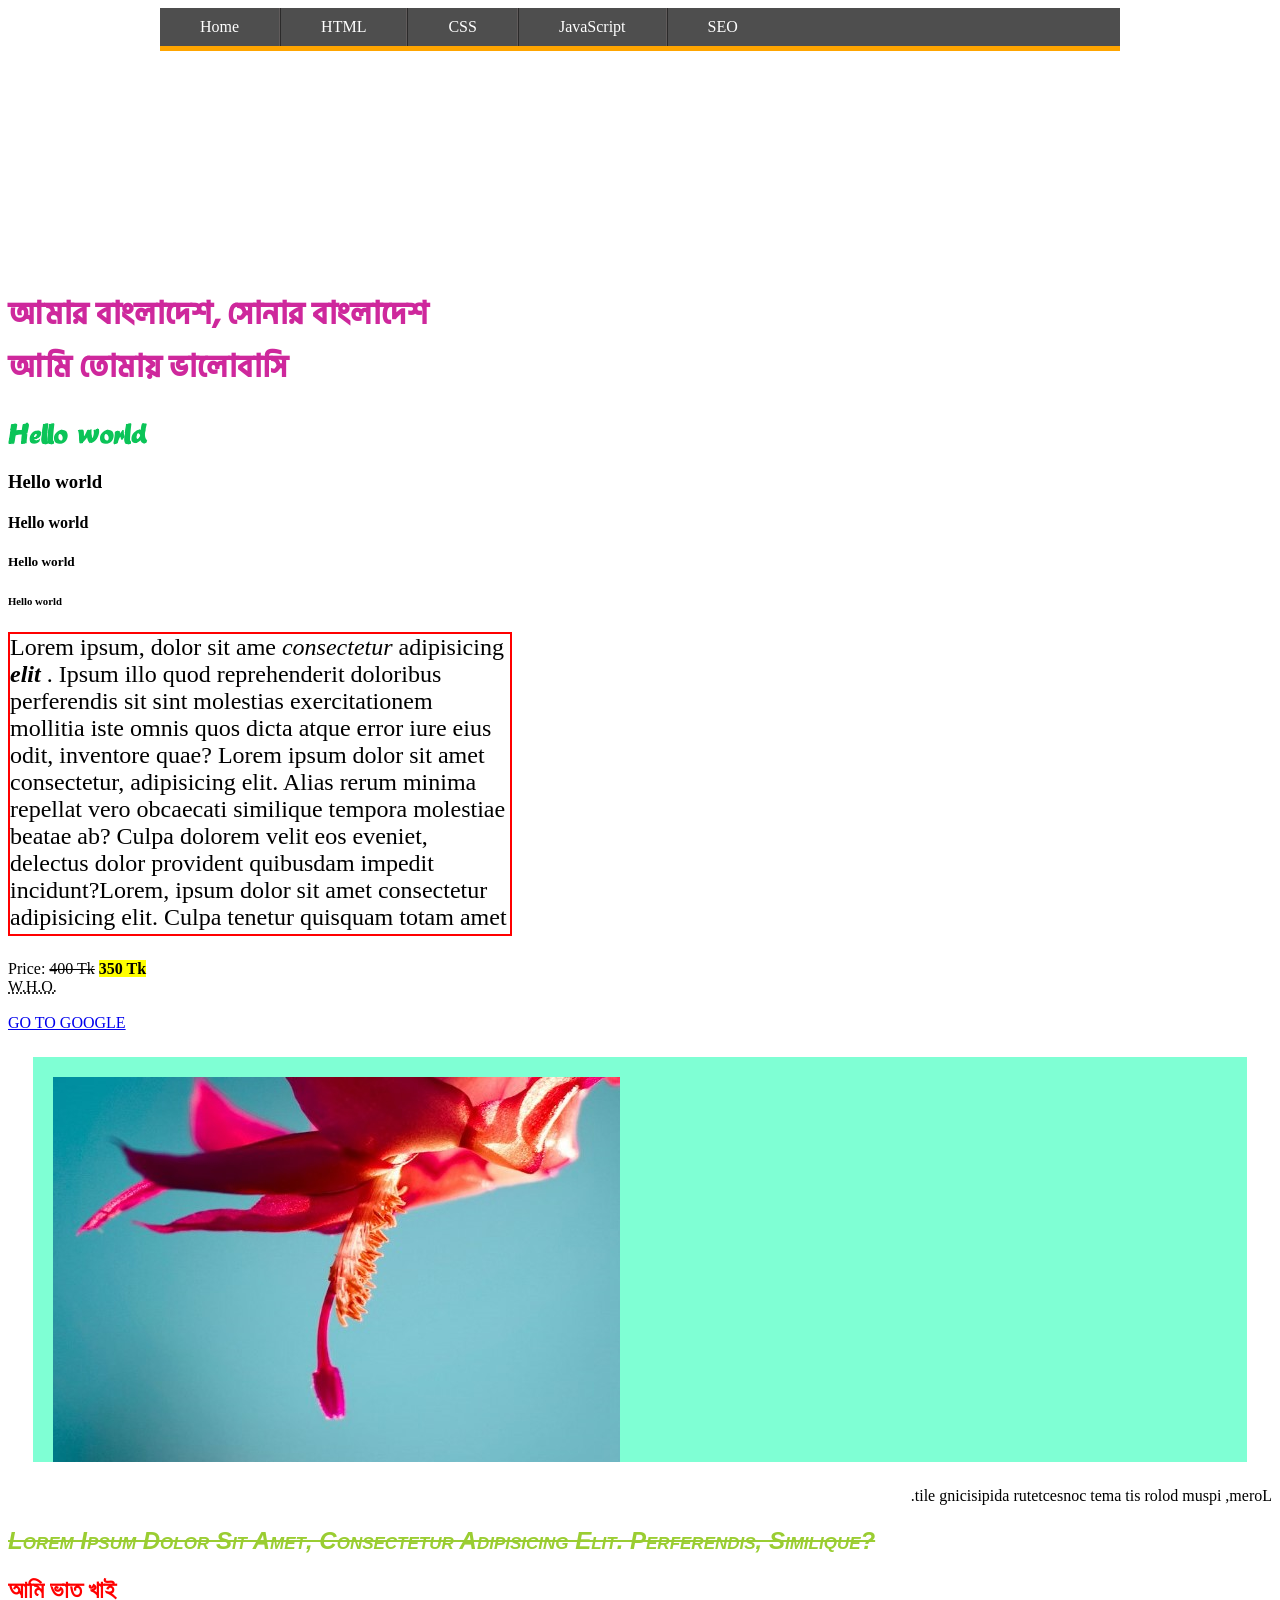
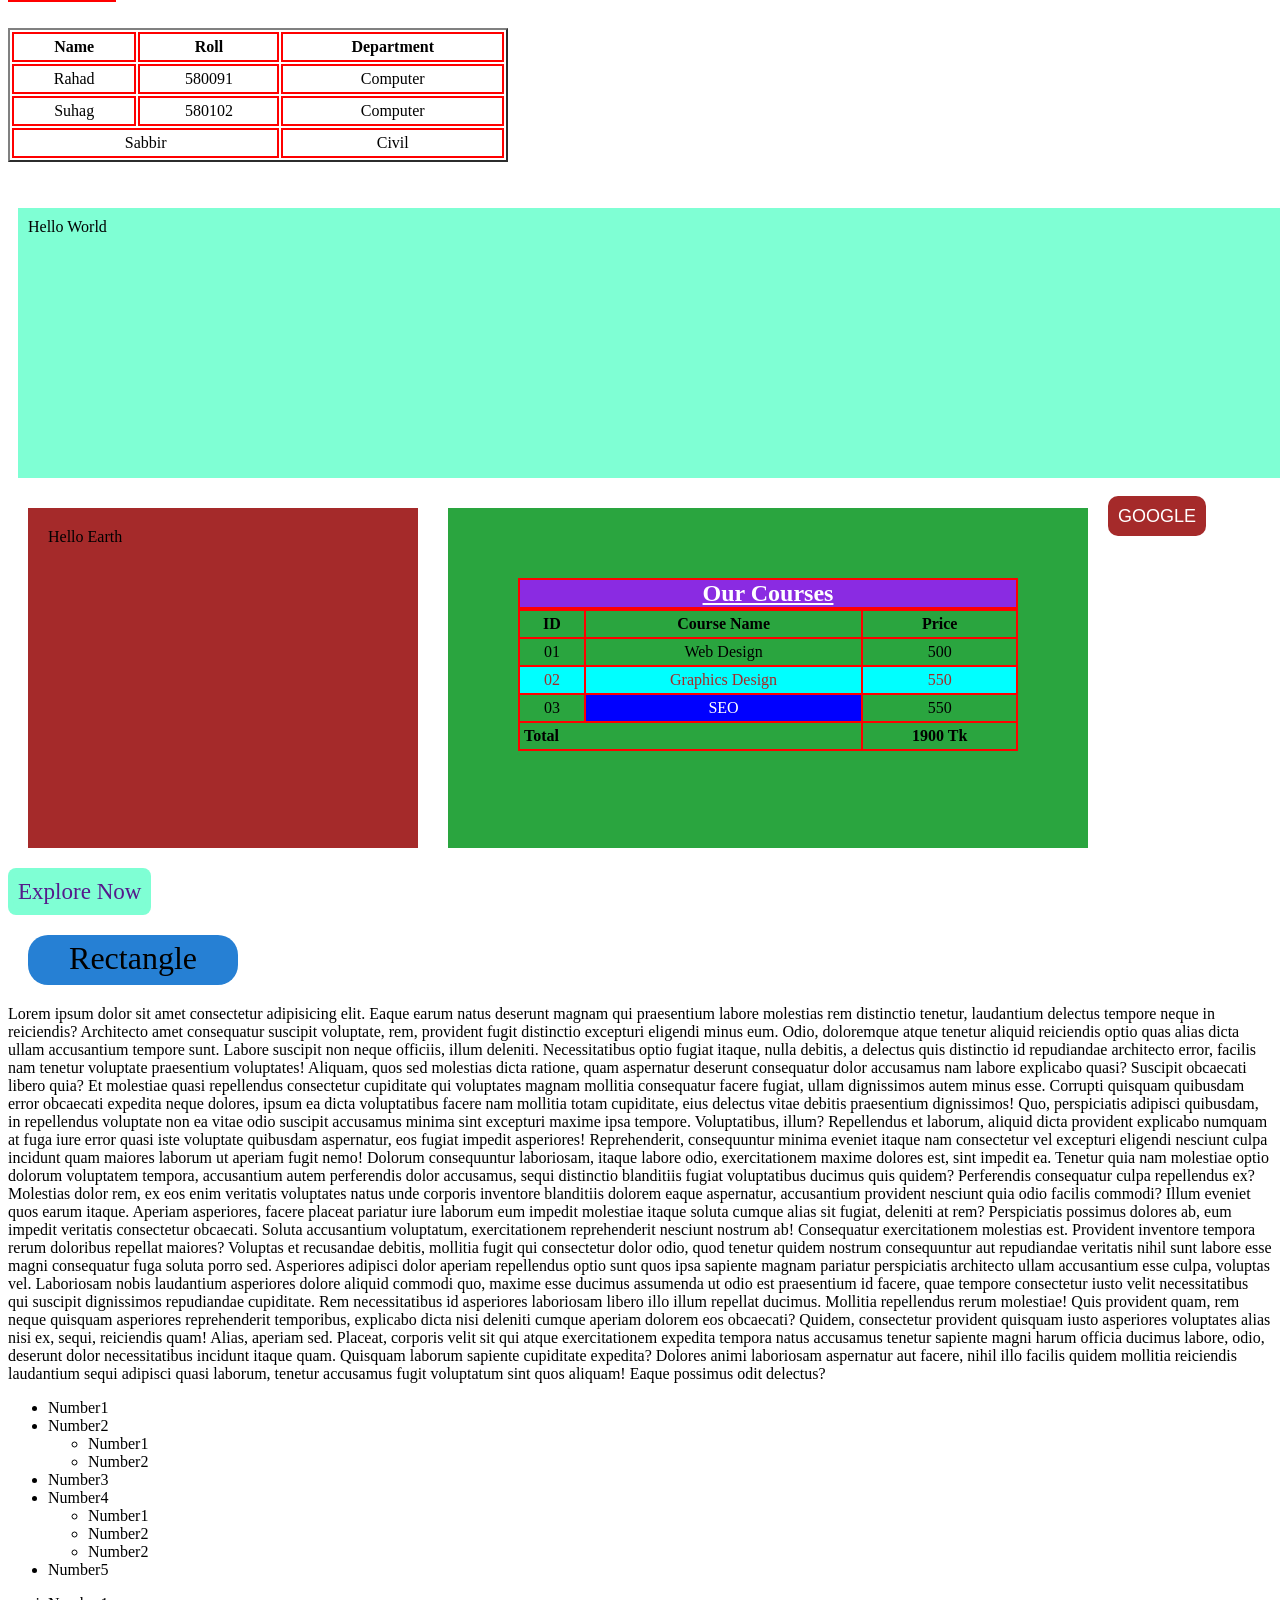
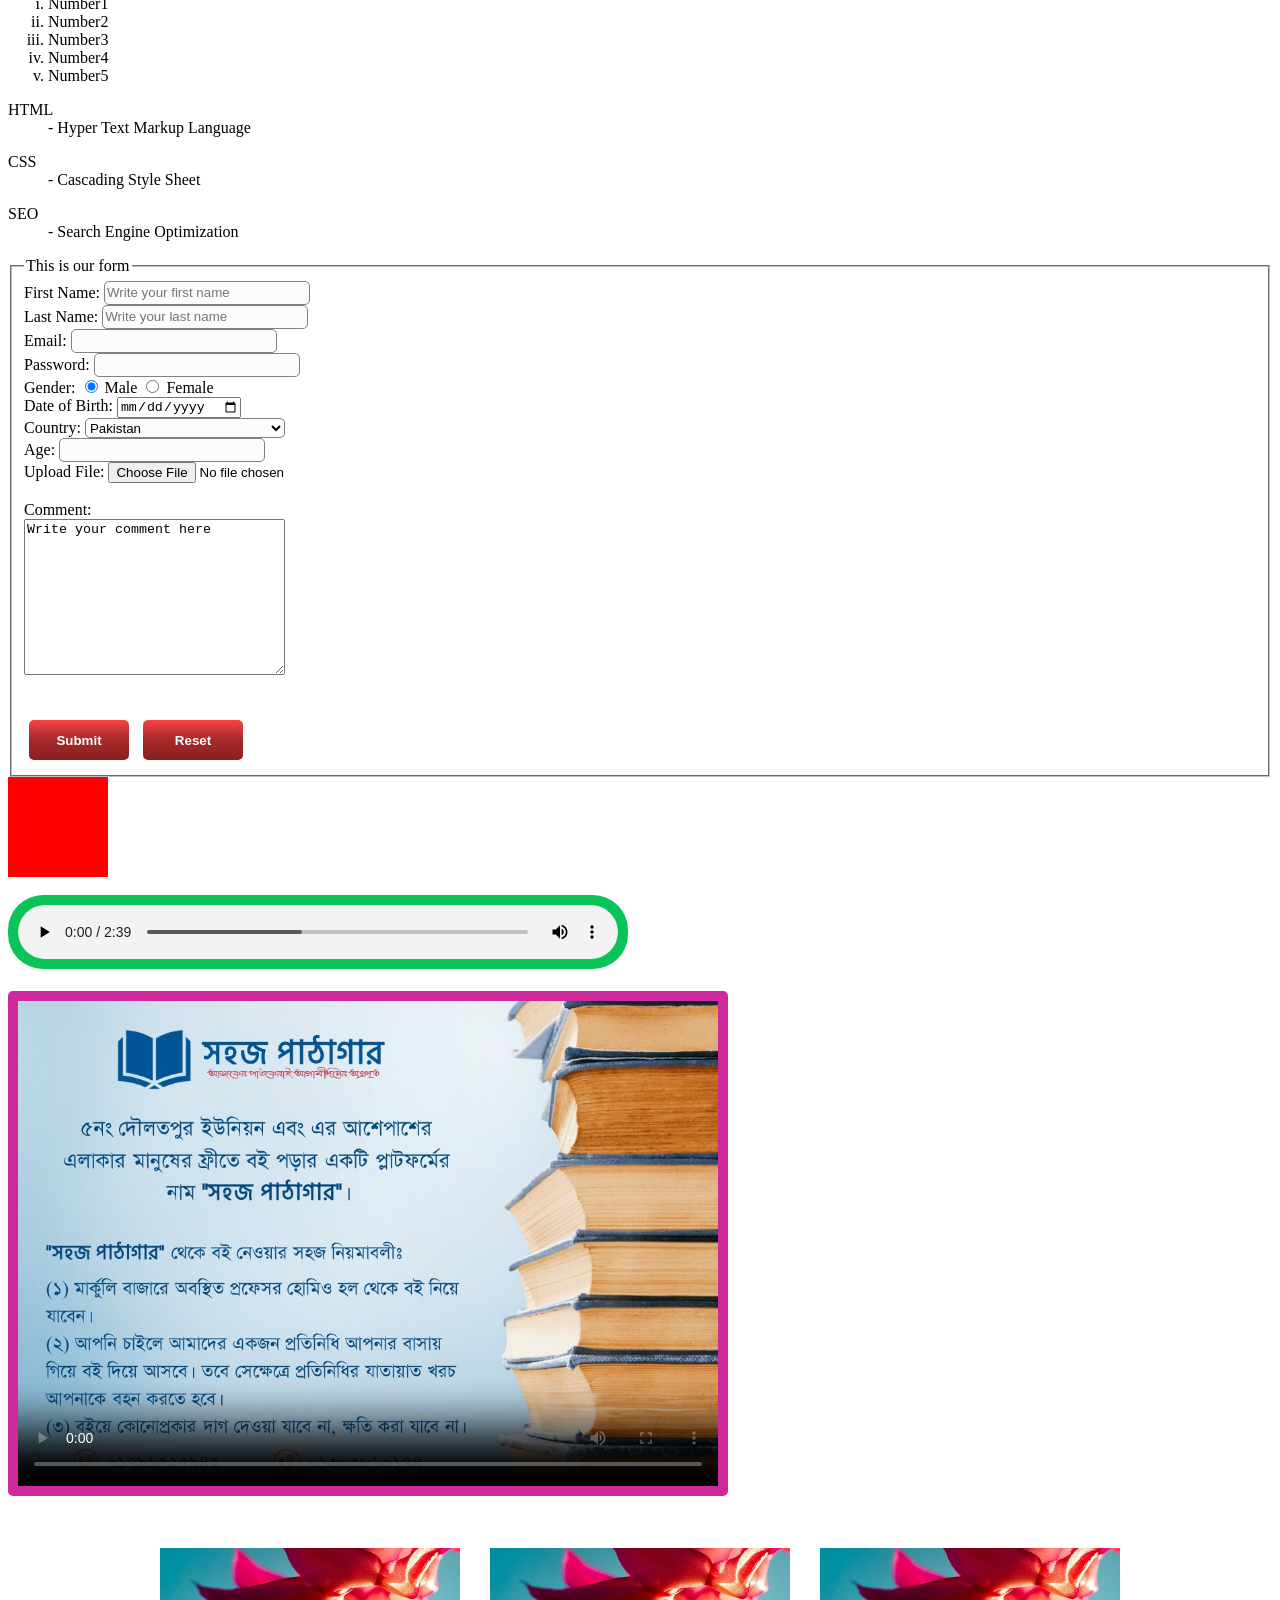
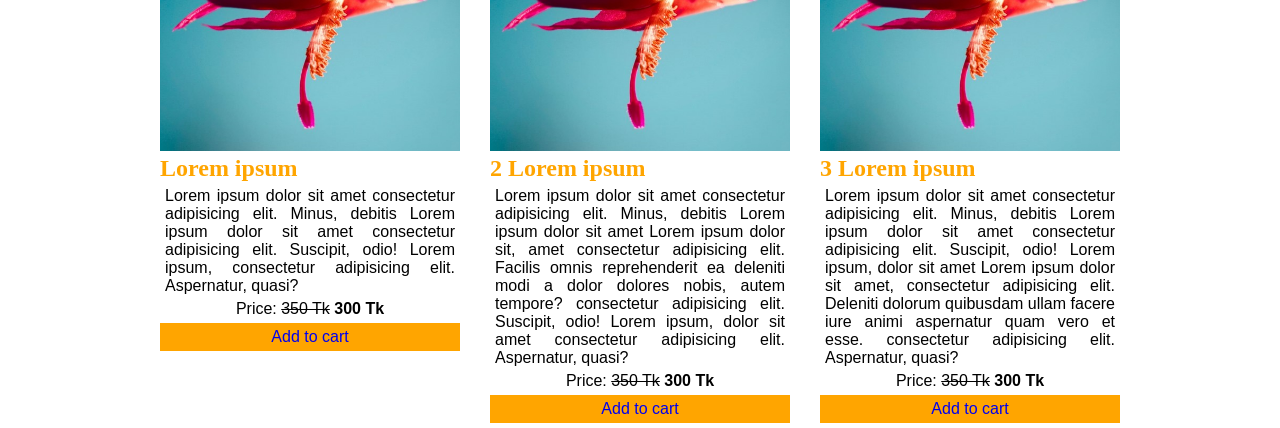
<file: index.html>
<!DOCTYPE html>
<html lang="en">
    <head>
        <!-- IT BARI.com Tutorial -->
        <meta charset="UTF-8">
        <meta http-equiv="X-UA-Compatible" content="IE=edge">
        <meta name="viewport" content="width=device-width, initial-scale=1.0">
        <title>My Blog</title>

        <link rel="stylesheet" href="style.css">
        <link rel="stylesheet" href="font.css">

    </head>
    <body>
        <ul id="menu_bar">
            <li><a href="">Home</a></li>
            <li><a href="">HTML</a>
                <ul>
                    <li><a href="">Tags</a></li>
                    <li><a href="">Attributes</a></li>
                </ul>
            </li>
            <li><a href="">CSS</a>
                <ul>
                    <li><a href="">Classes</a></li>
                    <li><a href="">ID</a></li>
                    <li><a href="">Property</a></li>
                </ul>
            </li>
            <li><a href="">JavaScript</a>
                <ul>
                    <li><a href="">Variables</a></li>
                    <li><a href="">Statements</a>
                        <ul>
                            <li><a href="">If-Else Statement</a></li>
                            <li><a href="">Elif Statement</a></li>
                        </ul>
                    </li>
                    <li><a href="">Loop</a>
                        <ul>
                            <li><a href="">While Loop</a></li>
                            <li><a href="">For Loop</a></li>
                        </ul>
                    </li>
                    <li><a href="">List</a></li>
                </ul>
            </li>
            <li><a href="">SEO</a>
                <ul>
                    <li><a href="">Keyword Research</a></li>
                    <li><a href="">Targets</a></li>
                </ul>
            </li>
        </ul>

        <br>
        <br>
        <br>
        <br>
        <br>
        <br>
        <br>
        <br>
        <br>
        <br>
        <br>
        <br>
        <h1 id="h1">আমার বাংলাদেশ, সোনার বাংলাদেশ <br>
            আমি তোমায় ভালোবাসি
        </h1>
        <h2 id="h2">Hello world</h2>
        <h3>Hello world</h3>
        <h4>Hello world</h4>
        <h5>Hello world</h5>
        <h6>Hello world</h6>

        <p class="Lorem_large" title="Lorem ipsum text">Lorem ipsum, dolor sit ame <em>consectetur</em> adipisicing <strong><em> elit </em></strong>. Ipsum illo quod reprehenderit doloribus perferendis sit sint molestias exercitationem mollitia iste omnis quos dicta atque error iure eius odit, inventore quae? Lorem ipsum dolor sit amet consectetur, adipisicing elit. Alias rerum minima repellat vero obcaecati similique tempora molestiae beatae ab? Culpa dolorem velit eos eveniet, delectus dolor provident quibusdam impedit incidunt?Lorem, ipsum dolor sit amet consectetur adipisicing elit. Culpa tenetur quisquam totam amet nam tempore doloremque laudantium ad voluptatem illum asperiores, incidunt aut illo fugit aperiam veniam sint excepturi. Maxime?</p>
        Price: <del>400 Tk</del> <strong><mark> 350 Tk </mark></strong>
        <br>
        <abbr title="World Health Organization">W.H.O.</abbr>
        <br>
        <br>
        <a href="http://google.com" target="_blank" rel="noopener noreferrer">GO TO GOOGLE</a>
        <div class="flower"><img src="image/flower.png" alt="Flower" ></div>
        <p dir="rtl"><bdo dir="rtl">Lorem, ipsum dolor sit amet consectetur adipisicing elit.</bdo></p>

        <p class="Lorem">Lorem Ipsum dolor sit amet, consectetur adipisicing elit. Perferendis, similique?</p>

        <p class="eating">আমি ভাত খাই</p>

        <table width="500" border="2" cellpadding="4" >
            <tr>
                <th>Name</th>
                <th>Roll</th>
                <th>Department</th>
            </tr>
            <tr>
                <td>Rahad</td>
                <td>580091</td>
                <td>Computer</td>
            </tr>
            <tr>
                <td>Suhag</td>
                <td>580102</td>
                <td>Computer</td>
            </tr>
            <tr>
                <td colspan="2" >Sabbir</td>
                <td colspan="1" >Civil</td>
            </tr>
        </table>
<br>
<br>



        <div class="div1">
            Hello World
        </div>
        <div class="div2">
            Hello Earth
        </div>
        <div class="div3">
            <table class="table_2" width="500" border="2" cellpadding="4" >
                <caption class="table2_caption" >Our Courses</caption>
                <thead>
                    <tr>
                        <th>ID</th>
                        <th>Course Name</th>
                        <th>Price</th>
                    </tr>
                </thead>
                <tfoot style="font-weight:bold;">
                    <tr>
                        <td class="total" colspan="2" >Total</td>
                        <td colspan="1" >1900 Tk</td>
                    </tr>
                </tfoot>
                    <tr>
                        <td>01</td>
                        <td>Web Design</td>
                        <td>500</td>
                    </tr>
                    <tr class="id2">
                        <td>02</td>
                        <td>Graphics Design</td>
                        <td>550</td>
                    </tr>
                    <tr>
                        <td>03</td>
                        <td class="blue">SEO</td>
                        <td>550</td>
                    </tr>
            </table>
        </div>

        <br>        
        <a class="button" href="google.com">GOOGLE</a>
    
        <br>
        <div class="explore">
            <a class="explore"  href="">Explore Now</a>
        </div>
        <br>
        <div class="rectangle">Rectangle</div>

        <div class="wrapper">Lorem ipsum dolor sit amet consectetur adipisicing elit. Eaque earum natus deserunt magnam qui praesentium labore molestias rem distinctio tenetur, laudantium delectus tempore neque in reiciendis? Architecto amet consequatur suscipit voluptate, rem, provident fugit distinctio excepturi eligendi minus eum. Odio, doloremque atque tenetur aliquid reiciendis optio quas alias dicta ullam accusantium tempore sunt. Labore suscipit non neque officiis, illum deleniti. Necessitatibus optio fugiat itaque, nulla debitis, a delectus quis distinctio id repudiandae architecto error, facilis nam tenetur voluptate praesentium voluptates! Aliquam, quos sed molestias dicta ratione, quam aspernatur deserunt consequatur dolor accusamus nam labore explicabo quasi? Suscipit obcaecati libero quia? Et molestiae quasi repellendus consectetur cupiditate qui voluptates magnam mollitia consequatur facere fugiat, ullam dignissimos autem minus esse. Corrupti quisquam quibusdam error obcaecati expedita neque dolores, ipsum ea dicta voluptatibus facere nam mollitia totam cupiditate, eius delectus vitae debitis praesentium dignissimos! Quo, perspiciatis adipisci quibusdam, in repellendus voluptate non ea vitae odio suscipit accusamus minima sint excepturi maxime ipsa tempore. Voluptatibus, illum? Repellendus et laborum, aliquid dicta provident explicabo numquam at fuga iure error quasi iste voluptate quibusdam aspernatur, eos fugiat impedit asperiores! Reprehenderit, consequuntur minima eveniet itaque nam consectetur vel excepturi eligendi nesciunt culpa incidunt quam maiores laborum ut aperiam fugit nemo! Dolorum consequuntur laboriosam, itaque labore odio, exercitationem maxime dolores est, sint impedit ea. Tenetur quia nam molestiae optio dolorum voluptatem tempora, accusantium autem perferendis dolor accusamus, sequi distinctio blanditiis fugiat voluptatibus ducimus quis quidem? Perferendis consequatur culpa repellendus ex? Molestias dolor rem, ex eos enim veritatis voluptates natus unde corporis inventore blanditiis dolorem eaque aspernatur, accusantium provident nesciunt quia odio facilis commodi? Illum eveniet quos earum itaque. Aperiam asperiores, facere placeat pariatur iure laborum eum impedit molestiae itaque soluta cumque alias sit fugiat, deleniti at rem? Perspiciatis possimus dolores ab, eum impedit veritatis consectetur obcaecati. Soluta accusantium voluptatum, exercitationem reprehenderit nesciunt nostrum ab! Consequatur exercitationem molestias est. Provident inventore tempora rerum doloribus repellat maiores? Voluptas et recusandae debitis, mollitia fugit qui consectetur dolor odio, quod tenetur quidem nostrum consequuntur aut repudiandae veritatis nihil sunt labore esse magni consequatur fuga soluta porro sed. Asperiores adipisci dolor aperiam repellendus optio sunt quos ipsa sapiente magnam pariatur perspiciatis architecto ullam accusantium esse culpa, voluptas vel. Laboriosam nobis laudantium asperiores dolore aliquid commodi quo, maxime esse ducimus assumenda ut odio est praesentium id facere, quae tempore consectetur iusto velit necessitatibus qui suscipit dignissimos repudiandae cupiditate. Rem necessitatibus id asperiores laboriosam libero illo illum repellat ducimus. Mollitia repellendus rerum molestiae! Quis provident quam, rem neque quisquam asperiores reprehenderit temporibus, explicabo dicta nisi deleniti cumque aperiam dolorem eos obcaecati? Quidem, consectetur provident quisquam iusto asperiores voluptates alias nisi ex, sequi, reiciendis quam! Alias, aperiam sed. Placeat, corporis velit sit qui atque exercitationem expedita tempora natus accusamus tenetur sapiente magni harum officia ducimus labore, odio, deserunt dolor necessitatibus incidunt itaque quam. Quisquam laborum sapiente cupiditate expedita? Dolores animi laboriosam aspernatur aut facere, nihil illo facilis quidem mollitia reiciendis laudantium sequi adipisci quasi laborum, tenetur accusamus fugit voluptatum sint quos aliquam! Eaque possimus odit delectus?</div>
        
        <!--Nested List:-->
        <ul class="ul_list">
            <li>Number1</li>
            <li>Number2
                <ul>
                    <li>Number1</li>
                    <li>Number2</li>
                </ul>
            </li>
            <li>Number3</li>
            <li>Number4
                <ul>
                    <li>Number1</li>
                    <li>Number2</li>
                    <li>Number2</li>
                </ul>
            </li>
            <li>Number5</li>
        </ul>
        <ol type="i">
            <li>Number1</li>
            <li>Number2</li>
            <li>Number3</li>
            <li>Number4</li>
            <li>Number5</li>
        </ol>
        <dl>
            <dt>HTML</dt>
            <dd>- Hyper Text Markup Language</dd>
        </dl>
        <dl>
            <dt>CSS</dt>
            <dd>- Cascading Style Sheet</dd>
        </dl>
        <dl>
            <dt>SEO</dt>
            <dd>- Search Engine Optimization</dd>
        </dl>
        <form action="">
            <fieldset>
                <legend>This is our form</legend>
            First Name: 
            <input class="form_text" type="text" name="firstName" placeholder="Write your first name">
            <br>
            Last Name: 
            <input  class="form_text" type="text" name="lastName" placeholder="Write your last name">
            <br>
            Email:
            <input  class="form_text" type="email">
            <br>
            Password:
            <input  class="form_text" type="password">
            <br>
            Gender: 
            <input type="radio" name="gender" value="male" checked> Male
            <input type="radio" name="gender" value="female"> Female
            <br>
            Date of Birth:
            <input type="date">
            <br>
            Country:
            <select  class="form_text" name="country" id="">
                <option value="Bangladesh">Bangladesh</option>
                <option value="Pakistan" selected>Pakistan</option>
                <option value="India">India</option>
                <option value="Nepal">Nepal</option>
                <option value="Bhutan">Bhutan</option>
                <option value="Afganistan">Afganistan</option>
            </select>
            <br>
            Age:
            <input  class="form_text" type="number" min="8" max="50">
            <br>
            Upload File:
            <input type="file">
            <br>
            <br>
            Comment:
            <br>
            <textarea name="comment" id="" cols="30" rows="10">Write your comment here</textarea>
            <br>
            <br>
            <br>
            <input class="form_button" type="submit" name="" onclick="confirmation()">
            <input class="form_button" type="reset" name="">
            <script>
                function confirmation(){
                    alert("Do you confirm to submit this form?");
                };
            </script>
            </fieldset>
        </form>
        <div class="mydiv"></div>
        <br>
        <audio src="audio/Copyrighte sound Qomari.mp3" controls></audio>
        <br>
        <br>
        <video src="video/video_2022-07-22_11-09-15.mp4" controls poster="video/Sohoj Phatagar Colorful.jpg"></video>
        <br>
        <br>
        <div class="column">
            <div class="box">
                <img src="image/flower.png" alt="">
                <h2>Lorem ipsum</h2>
                <p>Lorem ipsum dolor sit amet consectetur adipisicing elit. Minus, debitis Lorem ipsum dolor sit amet consectetur adipisicing elit. Suscipit, odio! Lorem ipsum, consectetur adipisicing elit. Aspernatur, quasi?</p>
                <p id="price">Price: <del>350 Tk</del><strong> 300 Tk </strong></p>
                <a href="#">Add to cart</a>
            </div>
            <div class="box">
                <img src="image/flower.png" alt="">
                <h2>2 Lorem ipsum</h2>
                <p>Lorem ipsum dolor sit amet consectetur adipisicing elit. Minus, debitis Lorem ipsum dolor sit amet Lorem ipsum dolor sit, amet consectetur adipisicing elit. Facilis omnis reprehenderit ea deleniti modi a dolor dolores nobis, autem tempore? consectetur adipisicing elit. Suscipit, odio! Lorem ipsum, dolor sit amet consectetur adipisicing elit. Aspernatur, quasi?</p>
                <p id="price">Price: <del>350 Tk</del><strong> 300 Tk </strong></p>
                <a href="#">Add to cart</a>
            </div>
            <div class="box nomrgn">
                <img src="image/flower.png" alt="">
                <h2>3 Lorem ipsum</h2>
                <p>Lorem ipsum dolor sit amet consectetur adipisicing elit. Minus, debitis Lorem ipsum dolor sit amet consectetur adipisicing elit. Suscipit, odio! Lorem ipsum, dolor sit amet Lorem ipsum dolor sit amet, consectetur adipisicing elit. Deleniti dolorum quibusdam ullam facere iure animi aspernatur quam vero et esse. consectetur adipisicing elit. Aspernatur, quasi?</p>
                <p id="price">Price: <del>350 Tk</del><strong> 300 Tk </strong></p>
                <a href="#">Add to cart</a>
            </div>
        </div>
        <br>
        <br>
    </body>
</html>
</file>
<file: style.css>
#menu_bar{
    list-style-type:none;
    padding: 0px;
    width: 960px;
    margin: 0 auto;
    background-color:#4e4e4e;
    min-height: 38px;
    border-bottom: orange solid 5px;
}
#menu_bar li{
    float: left;
    border-right: #605b5b solid 1px;
    border-left: #2b2a2a solid 1px;
    position: relative;
}
#menu_bar li:first-child{
    border-left: none;
}
#menu_bar li:last-child{
    border-right: none;
}
#menu_bar li a{
    text-decoration: none;
    background-color: #4e4e4e;
    color: white;
    padding: 10px 40px;
    display: block;
}
#menu_bar li a:hover{
    background-color: orange;
}

#menu_bar li ul{
    list-style-type: none;
    padding: 0px;
    position: absolute;
    top: -300px;
}
#menu_bar li ul li{
    float: none;
    border-left: none;
    border-right: none;
    border-top: #605b5b solid 1px;
    border-bottom: #2b2a2a solid 1px;
    width: 200px;
    position: relative;
}
#menu_bar li ul li:first-child{
    border-top: orange solid 5px;
}
#menu_bar li:hover ul{
    top: 38px;
}
#menu_bar li ul li ul{
    position: absolute;
    left: -999999px;
}
#menu_bar li ul li:hover ul{
    left: 200px;
    top: 0px;
}
#menu_bar li ul li ul li:first-child{
    border-top: none;
}

#h1{
    font-family:Hind_Siliguri_Bold;
    color: #ce289c;
}
#h2{
    font-family: brushstr;
    color: #0bc458;
}

p{
    color: black;
}
.Lorem{
    font-weight: bold;
    color: yellowgreen;
    font-size:1.5em;
    text-decoration: underline;
    text-decoration: line-through;
    font-style: italic;
    font-family: Arial, Helvetica, sans-serif;
    text-transform: capitalize;
    font-variant:small-caps;

    font: bold italic small-caps 1.5em/100% arial;
}

.eating{
    font-weight: bold;
    text-decoration: underline;
    color: red;
    font-size: 150%;
}

.table_2, th,td{
    width: 500;
    text-align: center;
    margin: 50px auto;
    border-collapse: collapse;
    border: 2px solid red;
}

.total{
    text-align: left;
}

.table2_caption{
    font-size: x-large;
    font-weight: bold;
    text-decoration: underline;
    font-family: 'Lucida Sans Unicode';
    background-color: blueviolet;
    border: 2px solid red;
    color: white;
}

.id2{
    background-color: aqua;
    color: brown;
}

.blue{
    background-color: blue;
    color: white;
}

.div1{
    height: 250px;
    width: 100%;
    background-color: aquamarine;
    margin: 10px;
    padding: 10px;
    

}

.div2{
    height: 300px;
    width: 350px;
    background-color: brown;
    margin: 20px;
    padding: 20px 20px;
    float: left;
    transition: all 2s;
}

.div2:hover{
    background-color: blueviolet;
    transform:skewY(7deg);
    
}

.div3{
    height: 300px;
    width: 600px;
    background-color: rgb(42, 165, 63);
    margin: 20px;
    margin-left: 10px;
    padding: 20px;
    float: left;
}

.flower{
    margin: 25px;
    width: cover;
    height: 365px;
    background-color: aquamarine;
    padding: 20px;
    border-color: brown;
    border: 10px;

}

.Lorem_large{
    font-size: x-large;
    border: 2px solid red;
    width: 500px;
    height: 300px;
    overflow:scroll;
    display: block;
}

.button{
    background-color: brown;
    width: 150px;
    height: 50px;
    padding: 10px;
    font-size: large;
    border-radius: 10px;
    color: white;
    text-decoration: solid;
    font-family: Arial, Helvetica, sans-serif;
}

.button:hover{
    background-color: white;
    width: 300px;
    height: 55px;
    color: black;
    padding: 10px;
    border: 1px solid black;
    transition: padding 3s;
}

.button:active{
    background-color: gray;
    color: white;
}

.explore{
    float: left;
    clear: both;
    text-decoration: none;
    background-color: aquamarine;
    padding: 5px;
    font-size: larger;
    border-radius: 8px;
    transition: background-color 2s, padding 0.3s;
}

.explore:hover{
    background-color:aqua;
    border: 1px;
    border-color: black;
    padding: 7px;
}  

.explore:active{
    color: white;
    transition: none;
}

.rectangle{
    background-color: rgb(38, 128, 212);
    width: 200px;
    height: 40px;
    margin: 20px;
    padding: 5px;
    text-align: center;
    font-size: xx-large;
    border-radius: 20px;
    float:left;
    transition: background-color 2s, width 1s, text;
    clear: both;
}

.rectangle:hover{
    background-color: blueviolet;
    width: 400px;
}

.wrapper{
    display:block;
    clear: both;
    background: url(image/flower.png);
    background-size: cover;
    background-attachment:fixed;
}
/* Unordered List */
.ul_list{
    list-style-type:disc;
}

.form_text {
    width: 200px;
    height: 20px;
    color: black;
    background-color: rgb(252, 252, 252);
    border: 1px solid gray;
    border-radius: 5px;
}

.form_button{
    width: 100px;
    height: 40px;
    margin: 5px;
    color: white;
    background-image: linear-gradient(to bottom, #f84242, brown,#8a1f1f);
    border-radius: 5px;
    border: none;
    font-weight: bold;
    font-family:Arial;
}

.form_button:hover{
    background-image: none;
    background-color: #f84242;
    color: black;
    padding: 10px;
}
.form_button:active{
    background-image: none;
    background-color: #c23232;
    color: #b6b6b6;
}

.mydiv{
    width: 100px;
    height: 100px;
    background-color: red;
    position: relative;

    animation: rahad 8s infinite ;
}
@keyframes rahad {
    0%{left: 0px; bottom: 0px; background-color: #c23232;}
    25%{left: 500px; bottom: 0px; background-color: tomato;}
    50%{left: 500px; bottom: 300px; background-color: orange;}
    75%{left: 0px; bottom: 300px; background-color: blueviolet;}
    100%{left: 0px; bottom: 0px; background-color:#c23232;}
}
audio{
    width: 600px;
    background-color: #0bc458;
    border-radius: 35px;
    padding: 10px;
}
video{
    width: 700px;
    background-color: #ce289c;
    border-radius: 5px;
    margin: 0px auto;
    padding: 10px;
}

.column{
    width: 960px;
    margin: 30px auto;
}
.box{
    width: 300px;
    margin-right: 30px;
    float: left;
}
.nomrgn{
    margin-right: 0px;
}
.box img{
    width: 300px;
    margin: 0 auto;
}
.box h2{
    color: orange;
    margin: 0;
}
.box p{
    font-family: arial;
    text-align: justify;
    margin: 5px;
}
#price{
    text-align: center;
    font-family:Verdana, Geneva, Tahoma, sans-serif;
}
.box a{
    background-color: orange;
    text-decoration:none;
    text-align: center;
    margin: 5px auto;
    display: block;
    padding: 5px 0;
    font-family:'Trebuchet MS', 'Lucida Sans Unicode', 'Lucida Grande', 'Lucida Sans', Arial, sans-serif;

    transition: all 0.4s;
}
.box a:hover{
    background-color:chocolate;
    color: white;
}
</file>
<file: font.css>
@font-face {
    font-family: Hind_Siliguri_Bold;
    src: url(font/Hind_Siliguri_Bold.ttf);
}
@font-face {
    font-family: brushstr;
    src: url(font/brushstr.ttf);
}
</file>
